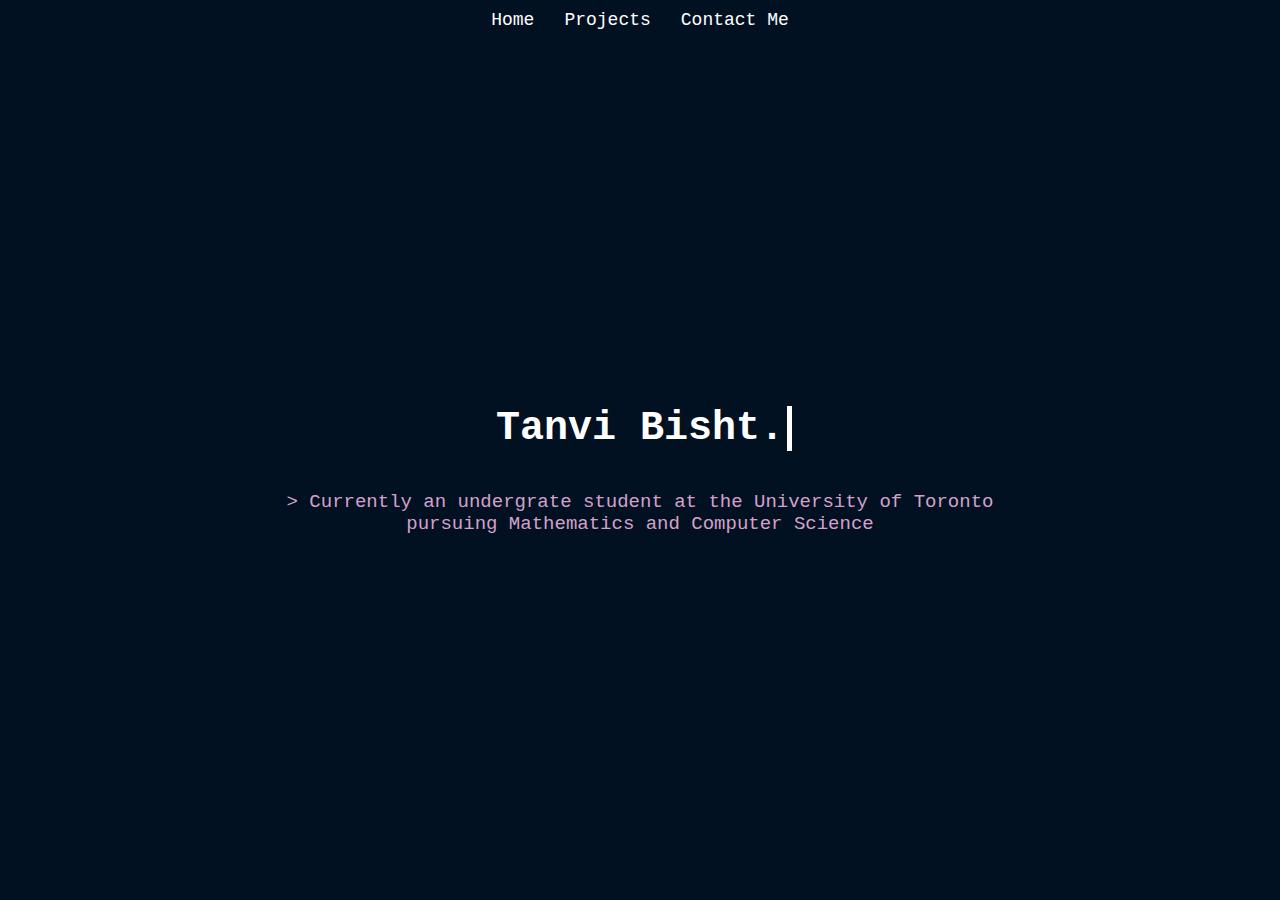
<file: index.html>
<!DOCTYPE html>
<html>
<head>
    <title>Tanvi Bisht</title>
    <link rel="stylesheet" href="style.css">
</head>
<body>
    <ul class="nav-bar">
        <li class="nav-item">Home</li>
        <li class="nav-item">Projects</li>
        <li class="nav-item">Contact Me</li>
    </ul>
    <div class="container">
        <p class="name">Tanvi Bisht.</p>
    </div>
    <div class="subtitle"> > Currently an undergrate student at the University of Toronto pursuing Mathematics and Computer Science</div> 
    <div class="blinking-text">Press 'S' to enter Projects</div>

    <script src="script.js"></script>
</body>
</html>
</file>
<file: style.css>
body {
    margin: 0;
    height: 100vh;
    display: flex;
    flex-direction: column;
    justify-content: center;
    align-items: center;
    background-color: #011121;
    overflow: hidden;
    color: #fff;
    text-align: center; 
    font-family: 'Courier New', Courier, monospace; 
    position: relative;
}

.nav-bar {
    position: absolute;
    top: 0;
    width: 100%;
    display: flex;
    justify-content: center;
    background-color: #011121;
    padding: 10px 0;
    list-style-type: none;
    margin: 0;
}

.nav-item {
    margin: 0 15px;
    cursor: pointer;
    font-size: 18px;
    transition: color 0.3s ease;
}

.blinking-text{
    position: absolute;
    bottom: 20px;
    left: 50%;
    transform: translateX(-50%);
    font-size: 15px;
    color: white;
    font-family: 'Courier New', Courier, monospace; 
    opacity: 0;
    animation-delay: 1s;
    animation: blink-animation 2s linear infinite;
}
.nav-item:hover {
    color: #ddd;
}

.content {
    display: flex;
    flex-direction: column;
    justify-content: center;
    align-items: center;
    flex-grow: 1;
}

.container {
    display: inline-block;
}

.name{
    font-size: 40px;
    font-weight:bold;
    border-right: 5px solid;
    width: 100%;
    white-space: nowrap;
    overflow: hidden;
    animation: typing 2s steps(18), cursor .4s step-end infinite alternate;
}

.subtitle {
    color: #d4a1cb;
    font-size: 19px;
    padding: 0 19px;
    box-sizing: border-box;
    display: inline-block;
    max-width: 65%;
    margin: 0 auto;
    overflow: hidden;
}

.typing {
    animation: typing 3.5s steps(40, end), blink-caret .75s step-end infinite;
    white-space: pre-wrap;
    overflow: visible;
}

@keyframes typing {
    from { width: 0 }
}

@keyframes blink-caret {
    from, to { border-color: transparent; }
    50% { border-color: #d4a1cb; }
}

@keyframes cursor{
    50% {border-color: transparent;}
}

@keyframes blink-animation {
    0%, 100% { opacity: 1; }
    50% { opacity: 0; }
}
</file>
